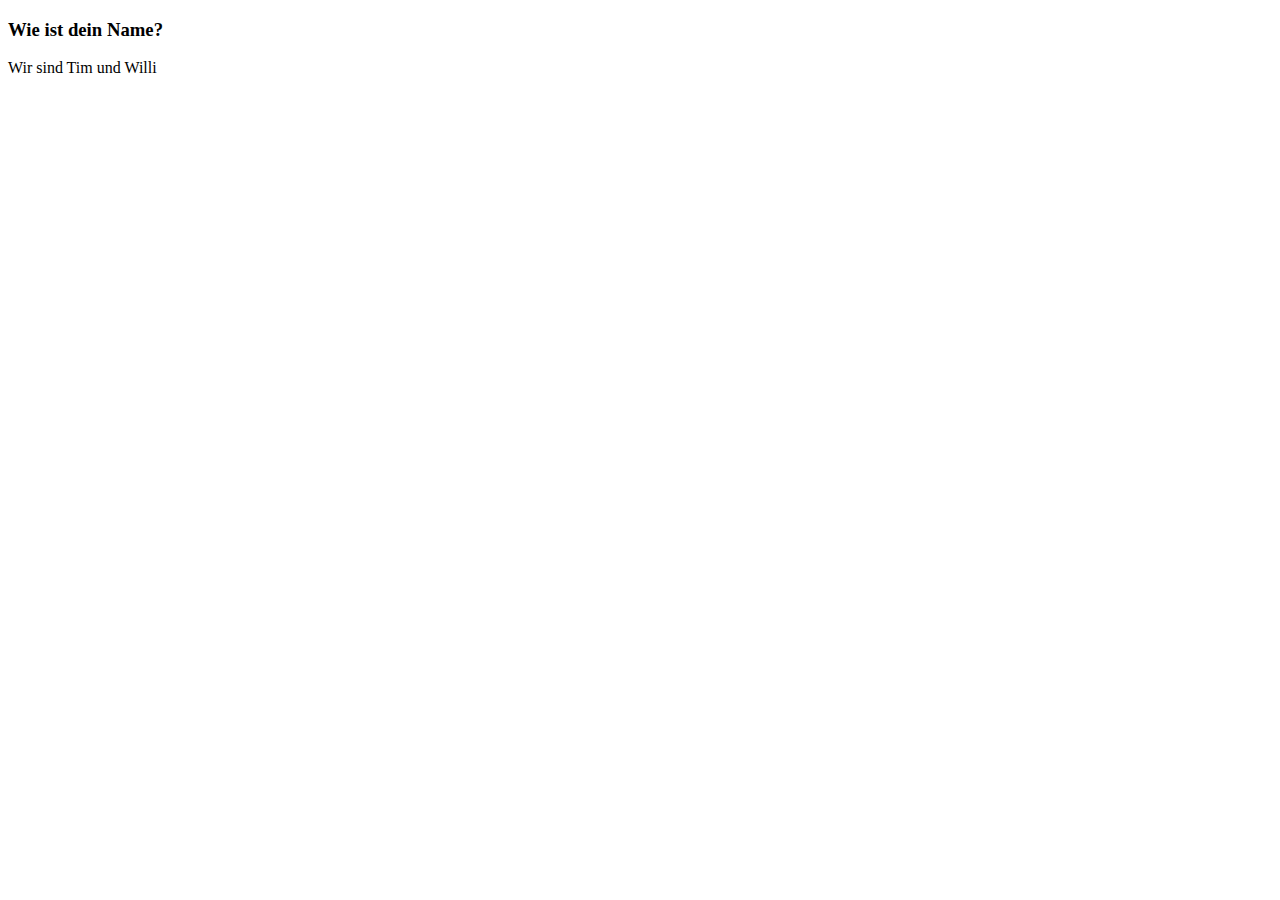
<file: Fragen/frage1.html>
<!DOCTYPE html>
<html lang="en">
<head>
    <meta charset="UTF-8">
    <meta name="viewport" content="width=device-width, initial-scale=1.0">
    <title>Document</title>
</head>
<body>
    <h3>Wie ist dein Name?</h3>
    <p>Wir sind Tim und Willi</p>
</body>
</html>
</file>
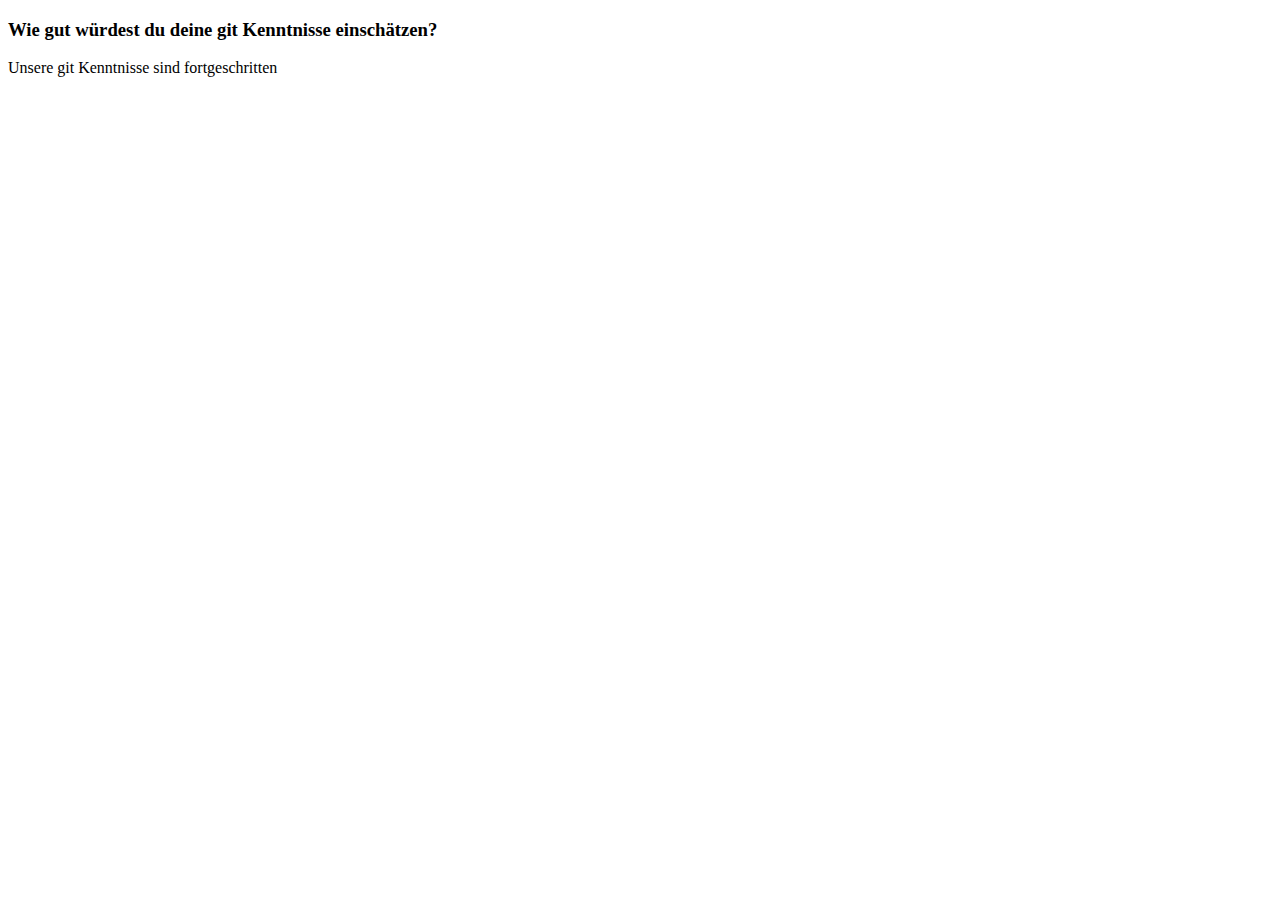
<file: Fragen/frage2.html>
<!DOCTYPE html>
<html lang="en">
<head>
    <meta charset="UTF-8">
    <meta name="viewport" content="width=device-width, initial-scale=1.0">
    <title>Document</title>
</head>
<body>
    <h3>Wie gut würdest du deine git Kenntnisse einschätzen?</h3>
    <p>Unsere git Kenntnisse sind fortgeschritten</p>
</body>
</html>
</file>
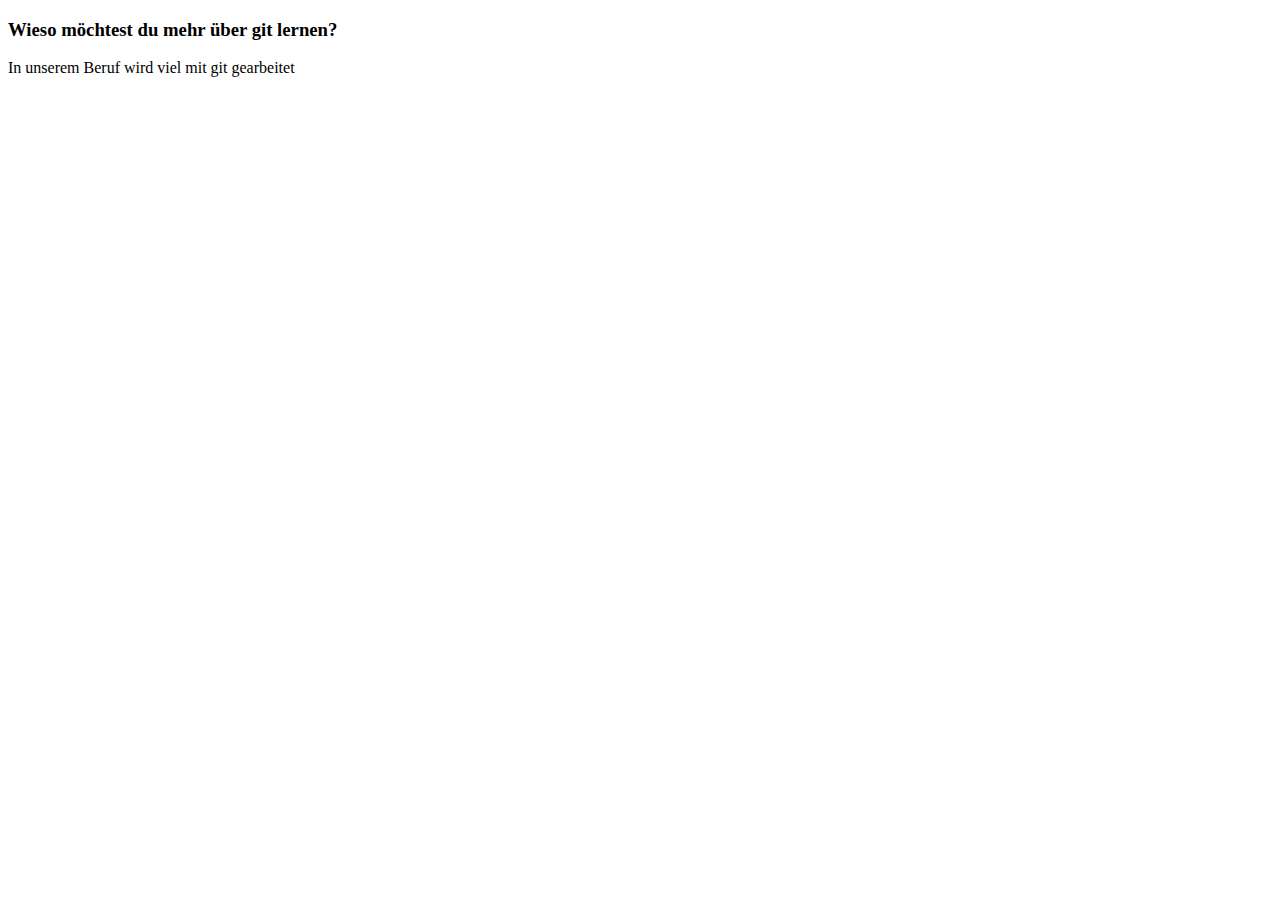
<file: Fragen/frage3.html>
<!DOCTYPE html>
<html lang="en">
<head>
    <meta charset="UTF-8">
    <meta name="viewport" content="width=device-width, initial-scale=1.0">
    <title>Document</title>
</head>
<body>
    <h3>Wieso möchtest du mehr über git lernen?</h3>
    <p>In unserem Beruf wird viel mit git gearbeitet</p>
</body>
</html>
</file>
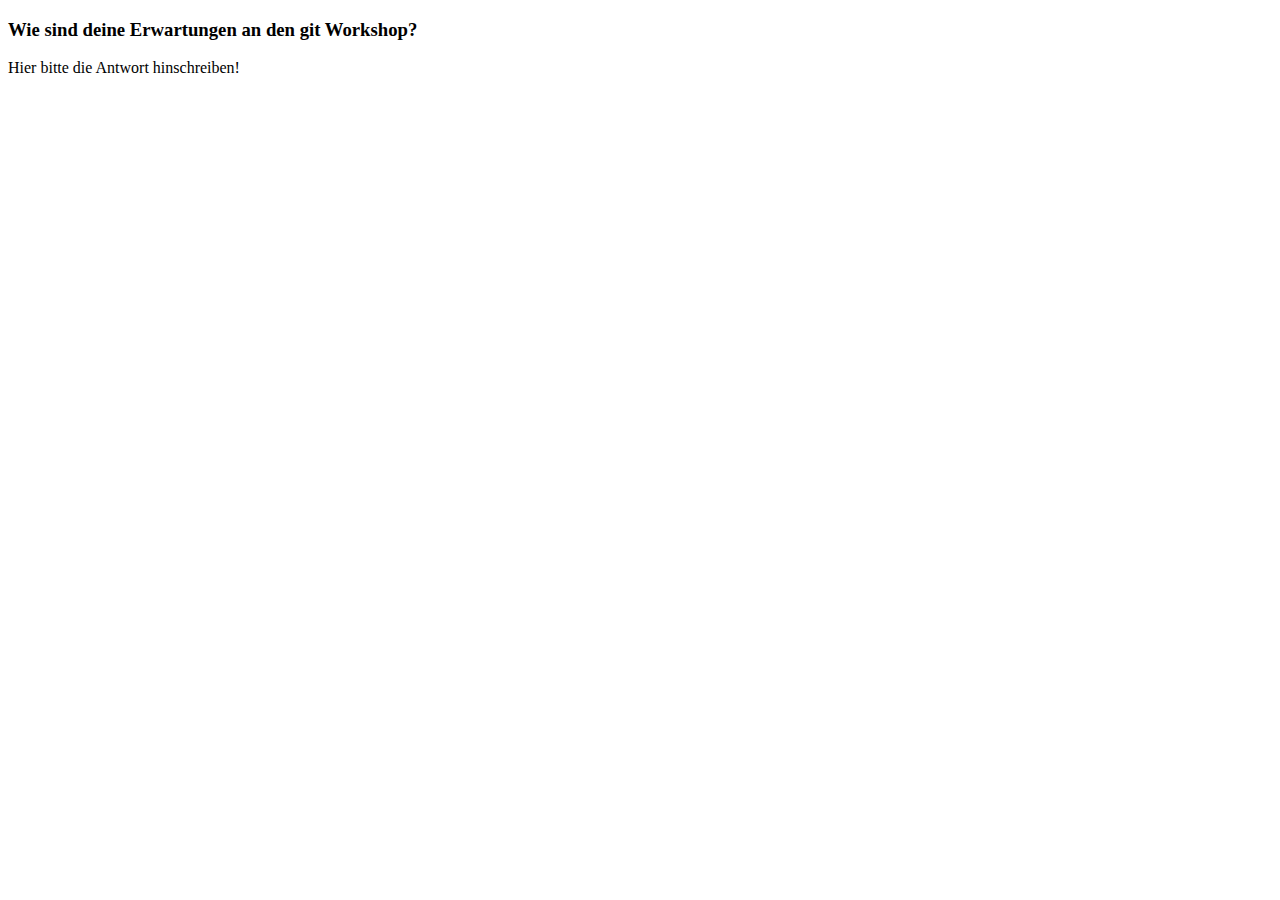
<file: Fragen/geheim.html>
<!DOCTYPE html>
<html lang="en">
<head>
    <meta charset="UTF-8">
    <meta name="viewport" content="width=device-width, initial-scale=1.0">
    <title>Document</title>
</head>
<body>
    <h3>Wie sind deine Erwartungen an den git Workshop?</h3>
    <p>Hier bitte die Antwort hinschreiben!</p>
</body>
</html>
</file>
